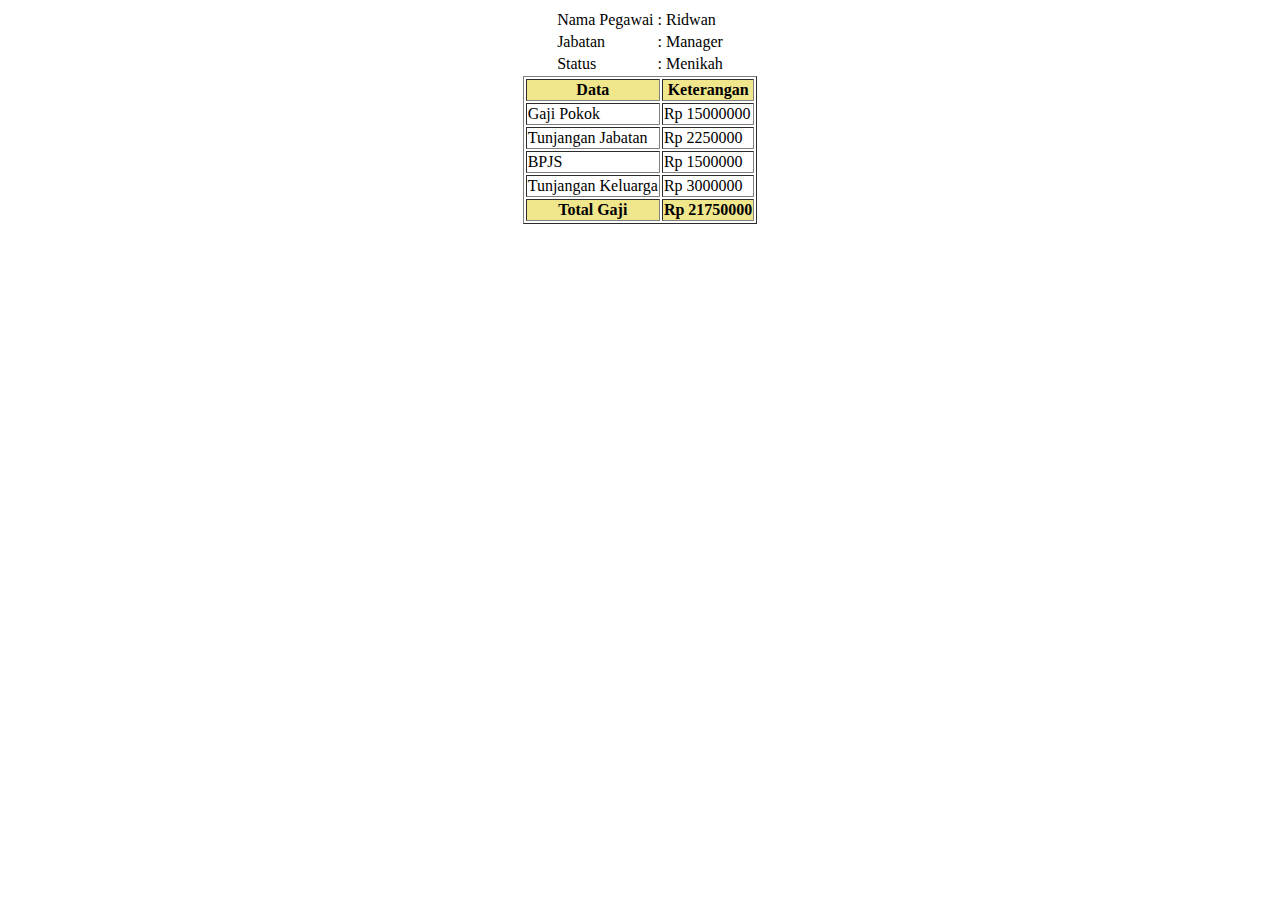
<file: tugas1_js.html>
<!DOCTYPE html>
<html lang="en">
<head>
    <meta charset="UTF-8">
    <meta http-equiv="X-UA-Compatible" content="IE=edge">
    <meta name="viewport" content="width=device-width, initial-scale=1.0">
    <title>Tugas Javascript </title>
    <style>
        th{
            background-color: khaki;
        }
    </style>
    <script lang="text/javascript">
        // variabel dan tipe data 
        var pegawai = "Ridwan";
        var jabatan = "Manager";
        var status = "Menikah";

        if(jabatan == "Manager"){
            gapok = 15000000;
        }
        else if(jabatan == "Asisten Manager"){
            gapok = 10000000;
        }
        else if(jabatan == "Staff"){
            gapok = 5000000;
        }
        else {
            gapok = 0;
        }
        let tunjab = 0.15 * gapok;
        let bpjs = 0.1 * gapok;
        // ternary 
        if(status == 'Menikah') tunkel = 0.2 * gapok;
        else tunkel = 0;

        let toji = gapok + tunjab + bpjs + tunkel;
    </script>
</head>
<body>
    <table border="0" align="center">
        <tr>
            <td>Nama Pegawai</td>
            <td>: Ridwan</td>
        </tr>
        <tr>
            <td>Jabatan</td>
            <td>: Manager</td>
        </tr>
        <tr>
            <td>Status</td>
            <td>: Menikah</td>
        </tr>
    </table>
    <table border="1" align="center">
        <thead>
            <tr>
                <th>Data</th>
                <th>Keterangan</th>
            </tr>
        </thead>
        <tbody>
            <tr>
                <td>Gaji Pokok</td>
                <td><script>document.write("Rp " + gapok);</script></td>
            </tr>
            <tr>
                <td>Tunjangan Jabatan</td>
                <td><script>document.write("Rp " + tunjab);</script></td>
            </tr>
            <tr>
                <td>BPJS</td>
                <td><script>document.write("Rp " + bpjs);</script></td>
            </tr>
            <tr>
                <td>Tunjangan Keluarga</td>
                <td><script>document.write("Rp " + tunkel);</script></td>
            </tr>
        </tbody>
        <tfoot>
            <tr>
                <th>Total Gaji</th>
                <th><script>document.write("Rp " + toji);</script></th>
            </tr>
        </tfoot>
    </table>
</body>
</html>
</file>
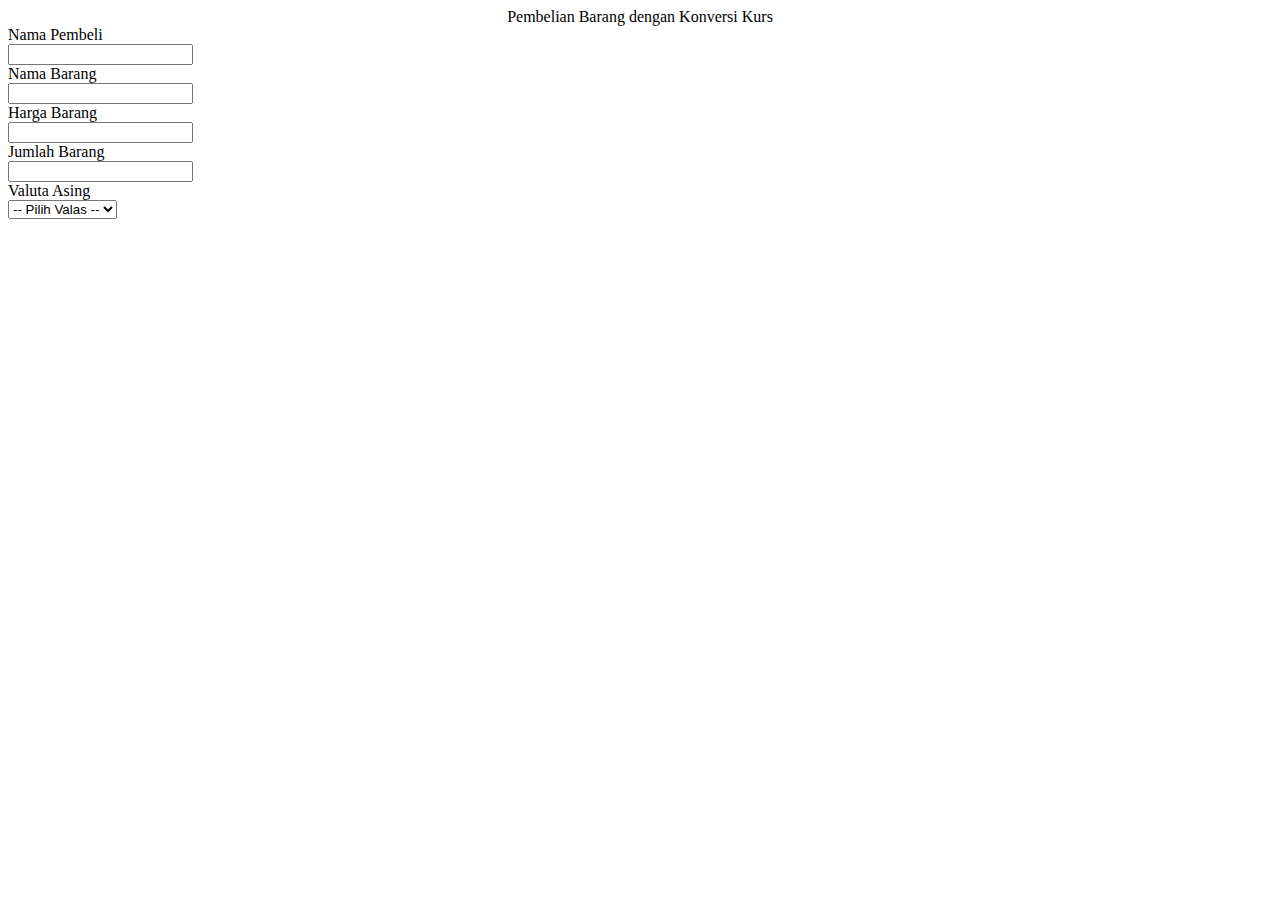
<file: tugas4_js.html>
<!doctype html>
<html lang="en">
  <head>
    <meta charset="utf-8">
    <meta name="viewport" content="width=device-width, initial-scale=1">
    <title>Pembelian Barang Dengan Konfersi Kurs</title>
    <link href="https://cdn.jsdelivr.net/npm/bootstrap@5.2.1/dist/css/bootstrap.min.css" rel="stylesheet" integrity="sha384-iYQeCzEYFbKjA/T2uDLTpkwGzCiq6soy8tYaI1GyVh/UjpbCx/TYkiZhlZB6+fzT" crossorigin="anonymous">
  </head>
  <body>
    <div class="card">
        <div class="card-header" align="center">
            Pembelian Barang dengan Konversi Kurs
        </div>
        <div class="card-body">
            <form id="frm">
                <div class="mb-3 row">
                    <label class="col-sm-2 col-form-label">Nama Pembeli</label>
                    <div class="col-sm-10">
                    <input type="text" class="form-control" name="nama">
                    </div>
                </div>
                <div class="mb-3 row">
                    <label class="col-sm-2 col-form-label">Nama Barang</label>
                    <div class="col-sm-10">
                    <input type="text" class="form-control" name="barang">
                    </div>
                </div>
                <div class="mb-3 row">
                    <label class="col-sm-2 col-form-label">Harga Barang</label>
                    <div class="col-sm-10">
                    <input type="text" class="form-control" name="harga">
                    </div>
                </div>
                <div class="mb-3 row">
                    <label class="col-sm-2 col-form-label">Jumlah Barang</label>
                    <div class="col-sm-10">
                    <input type="text" class="form-control" name="jumlah">
                    </div>
                </div>
                <div class="mb-3 row">
                    <label class="col-sm-2 col-form-label">Valuta Asing</label>
                    <div class="col-sm-10">
                        <select name="valas" onchange="javascript:konversiKurs()" class="form-control">
                            <option value="">-- Pilih Valas --</option>
                            <option value="14973">-- USD --</option>
                            <option value="10590">-- SGD --</option>
                            <option value="14943">-- EUR --</option>
                            <option value="10400">-- AUD --</option>
                            <option value="2000">-- CNY --</option>
                            <option value="10">-- KRW --</option>
                        </select>
                    </div>    
            </form>
        </div>
    </div>  
    <div class="alert alert-primary" role="alert" id="isi">
    </body> 
<script>
/*
Hitunglah pembelian barang berdasarkan kurs valas yang dipilih.
(Event Handle Js nya: onchange ketika pilih valas)
Hasilnya ditempatkan pada paragraf yang ber-id-kan isi
*/
function konversiKurs(){
    let napem = document.getElementById('frm').nama.value;
    let nabar = document.getElementById('frm').barang.value;
    let habar = document.getElementById('frm').harga.value;
    let tohar = document.getElementById('frm').jumlah.value;
    let valsing = document.getElementById('frm').valas.value;
    let tobar = habar * tohar * valsing;

    switch(valsing){
        case '14973': simbol = '$'; break;
        case '10590': simbol = '$'; break;
        case '14943': simbol = '€'; break;
        case '10400': simbol = 'A$'; break;
        case '2000': simbol = '¥'; break;
        case '10': simbol = '₩'; break;
    }

    let hasil = `Data pembelian 
    <br/>Nama pembeli: ${napem}
    <br/>Nama barang: ${nabar}
    <br/>Harga barang: ${simbol}${habar}
    <br/>Jumlah barang: ${tohar}
    <br/>Valuta Asing: Rp ${valsing}
    <br/>Total bayar: Rp ${tobar}
    `;

    document.getElementById('isi').innerHTML = hasil;
}
</script>    
    <script src="https://cdn.jsdelivr.net/npm/bootstrap@5.2.1/dist/js/bootstrap.bundle.min.js" integrity="sha384-u1OknCvxWvY5kfmNBILK2hRnQC3Pr17a+RTT6rIHI7NnikvbZlHgTPOOmMi466C8" crossorigin="anonymous"></script>
  
</html>
</file>
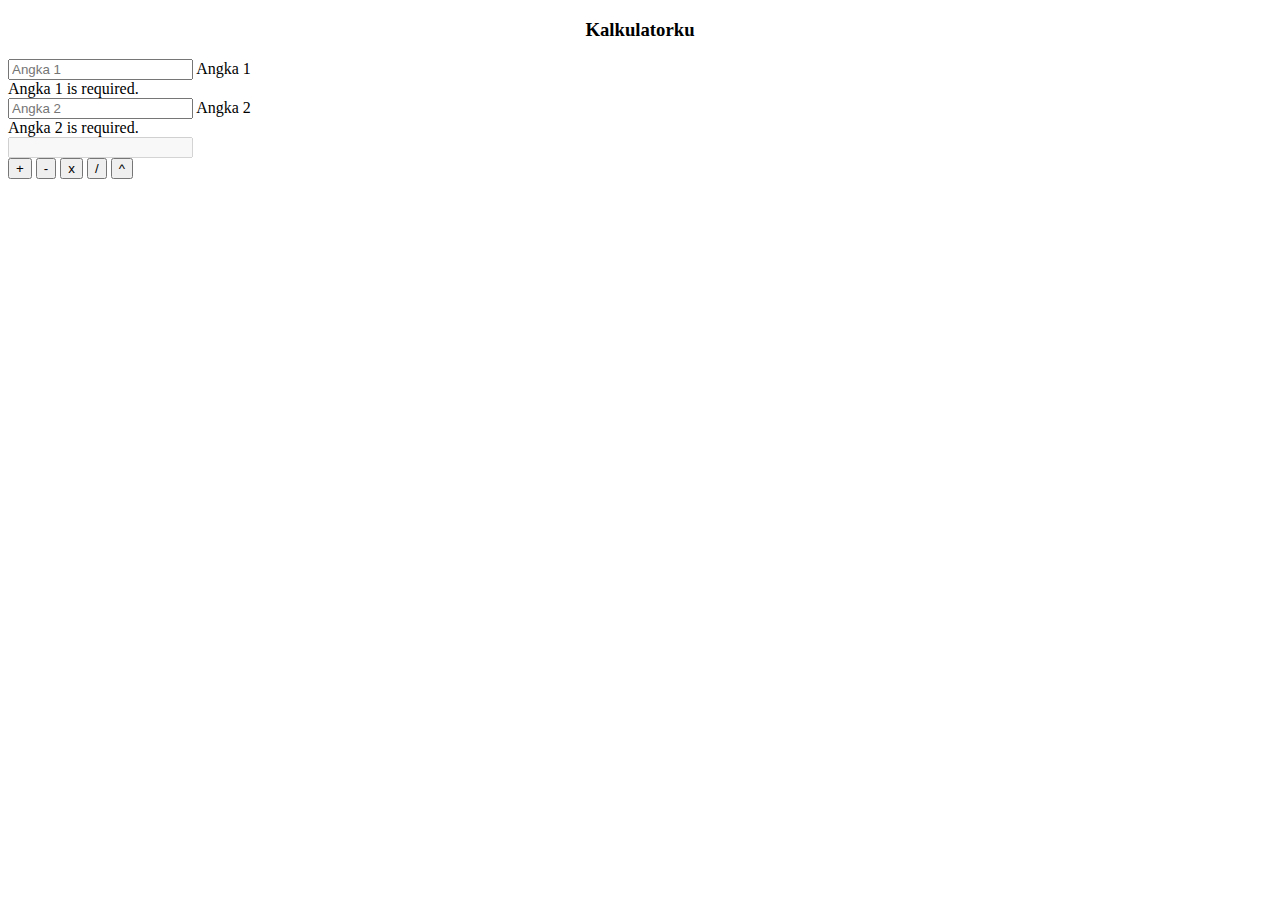
<file: Tugas5_js_ChikaAuliaZahwa/tugas5_js.html>
<!doctype html>
<html lang="en">
  <head>
    <meta charset="utf-8">
    <meta name="viewport" content="width=device-width, initial-scale=1">
    <title>Kalkulatorku</title>
    <link href="https://cdn.jsdelivr.net/npm/bootstrap@5.2.1/dist/css/bootstrap.min.css" rel="stylesheet" integrity="sha384-iYQeCzEYFbKjA/T2uDLTpkwGzCiq6soy8tYaI1GyVh/UjpbCx/TYkiZhlZB6+fzT" crossorigin="anonymous"> 
  </head>
  <body>
    <div class="container px-5 my-5">   
    <div class="alert alert-primary" role="alert">
    <h3 align="center">Kalkulatorku</h3>
    </div>
    <form id="calcForm">
        <div class="form-floating mb-3">
            <input class="form-control" name="angka1" type="text" placeholder="Angka 1" data-sb-validations="required" />
            <label for="angka1">Angka 1</label>
            <div class="invalid-feedback" data-sb-feedback="angka1:required">Angka 1 is required.</div>
        </div>
        <div class="form-floating mb-3">
            <input class="form-control" name="angka2" type="text" placeholder="Angka 2" data-sb-validations="required" />
            <label for="angka2">Angka 2</label>
            <div class="invalid-feedback" data-sb-feedback="angka2:required">Angka 2 is required.</div>
        </div>
        <div class="form-floating mb-3">
            <input class="form-control" name="hasil" type="text" placeholder="" data-sb-validations="" value="" disabled/>
            <label for=""></label>
        </div>
        <div class="text-center">
            <button class="btn btn-primary btn-lg" value="btn_tambah" name="tombol" onclick="hitung()" type="button" >+</button>
            <button class="btn btn-info btn-lg" value="btn_kurang" name="tombol" onclick="hitung()" type="button">-</button>
            <button class="btn btn-success btn-lg" value="btn_kali" name="tombol" onclick="hitung()" type="button">x</button>
            <button class="btn btn-warning btn-lg" value="btn_bagi" name="tombol" onclick="hitung()" type="button">/</button>
            <button class="btn btn-danger btn-lg" value="btn_pangkat" name="tombol" onclick="hitung()" type="button">^</button>
        </div>
    </form>
</div>
    <script src="https://cdn.startbootstrap.com/sb-forms-latest.js"></script>
    <script language="javascript" src="js/calc.js"></script>  
    <script src="https://cdn.jsdelivr.net/npm/bootstrap@5.2.1/dist/js/bootstrap.bundle.min.js" integrity="sha384-u1OknCvxWvY5kfmNBILK2hRnQC3Pr17a+RTT6rIHI7NnikvbZlHgTPOOmMi466C8" crossorigin="anonymous"></script>
  </body>
</html>
</file>
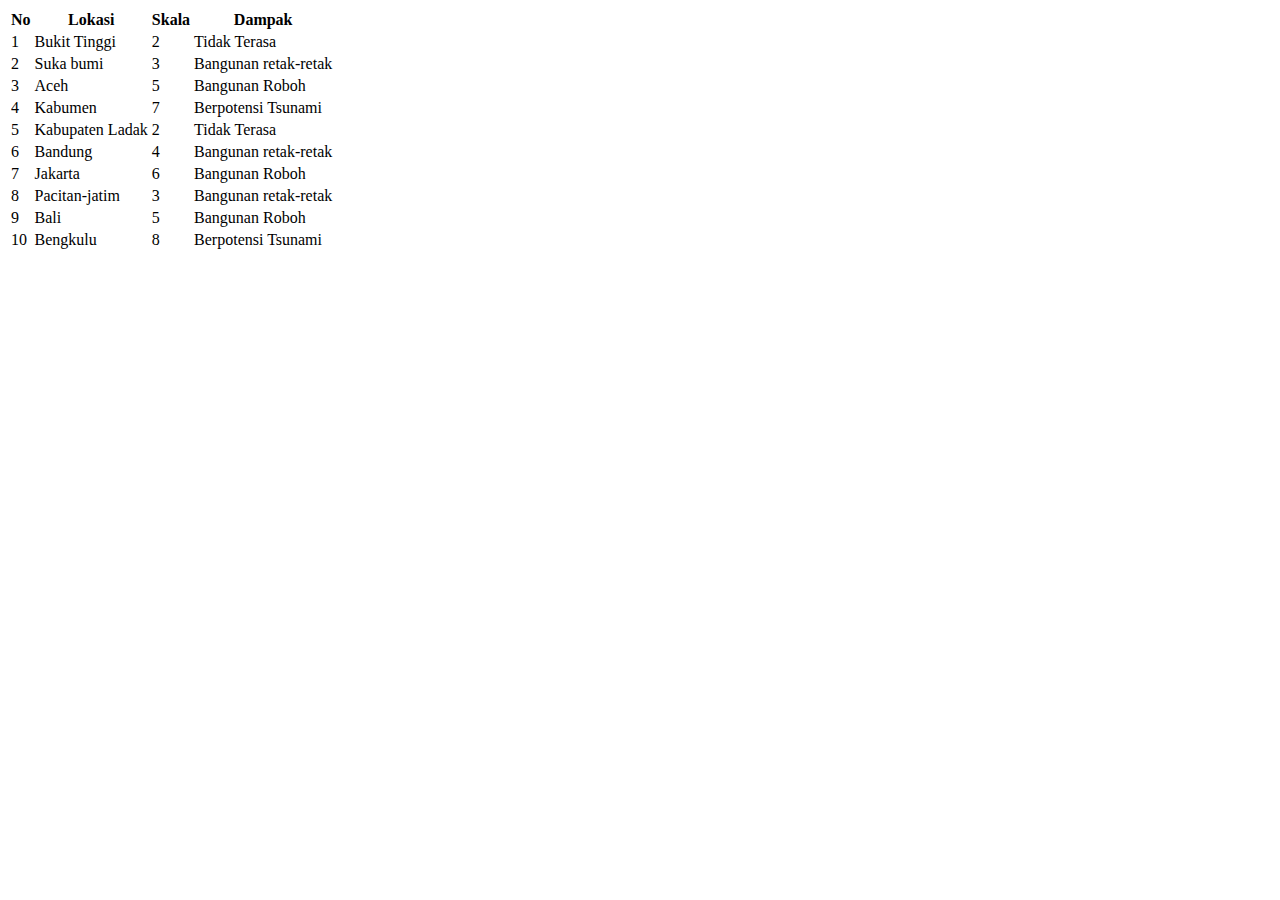
<file: Tugas6_js_ChikaAuliaZahwa/tugas6_js.html>
<html lang="en">
  <head>
    <meta charset="utf-8" />
    <meta name="viewport" content="width=device-width, initial-scale=1" />
    <title>Bootstrap demo</title>
    <link
      href="https://cdn.jsdelivr.net/npm/bootstrap@5.2.1/dist/css/bootstrap.min.css"
      rel="stylesheet"
      integrity="sha384-iYQeCzEYFbKjA/T2uDLTpkwGzCiq6soy8tYaI1GyVh/UjpbCx/TYkiZhlZB6+fzT"
      crossorigin="anonymous"
    />
  </head>
  <body>
    <table class="table table-striped table-bordered" >
      <thead>
        <tr>
          <th scope="col">No</th>
          <th scope="col">Lokasi</th>
          <th scope="col">Skala</th>
          <th scope="col">Dampak</th>
        </tr>
      </thead>
      <tbody id="isitabel">

      </tbody>
    </table>
  </body>
  <script
    src="https://cdn.jsdelivr.net/npm/@popperjs/core@2.11.6/dist/umd/popper.min.js"
    integrity="sha384-oBqDVmMz9ATKxIep9tiCxS/Z9fNfEXiDAYTujMAeBAsjFuCZSmKbSSUnQlmh/jp3"
    crossorigin="anonymous"
  ></script>
  <script type="text/javascript" src="js/gempa.js"></script>
  <script
    src="https://cdn.jsdelivr.net/npm/bootstrap@5.2.1/dist/js/bootstrap.min.js"
    integrity="sha384-7VPbUDkoPSGFnVtYi0QogXtr74QeVeeIs99Qfg5YCF+TidwNdjvaKZX19NZ/e6oz"
    crossorigin="anonymous"
  ></script>
</file>
